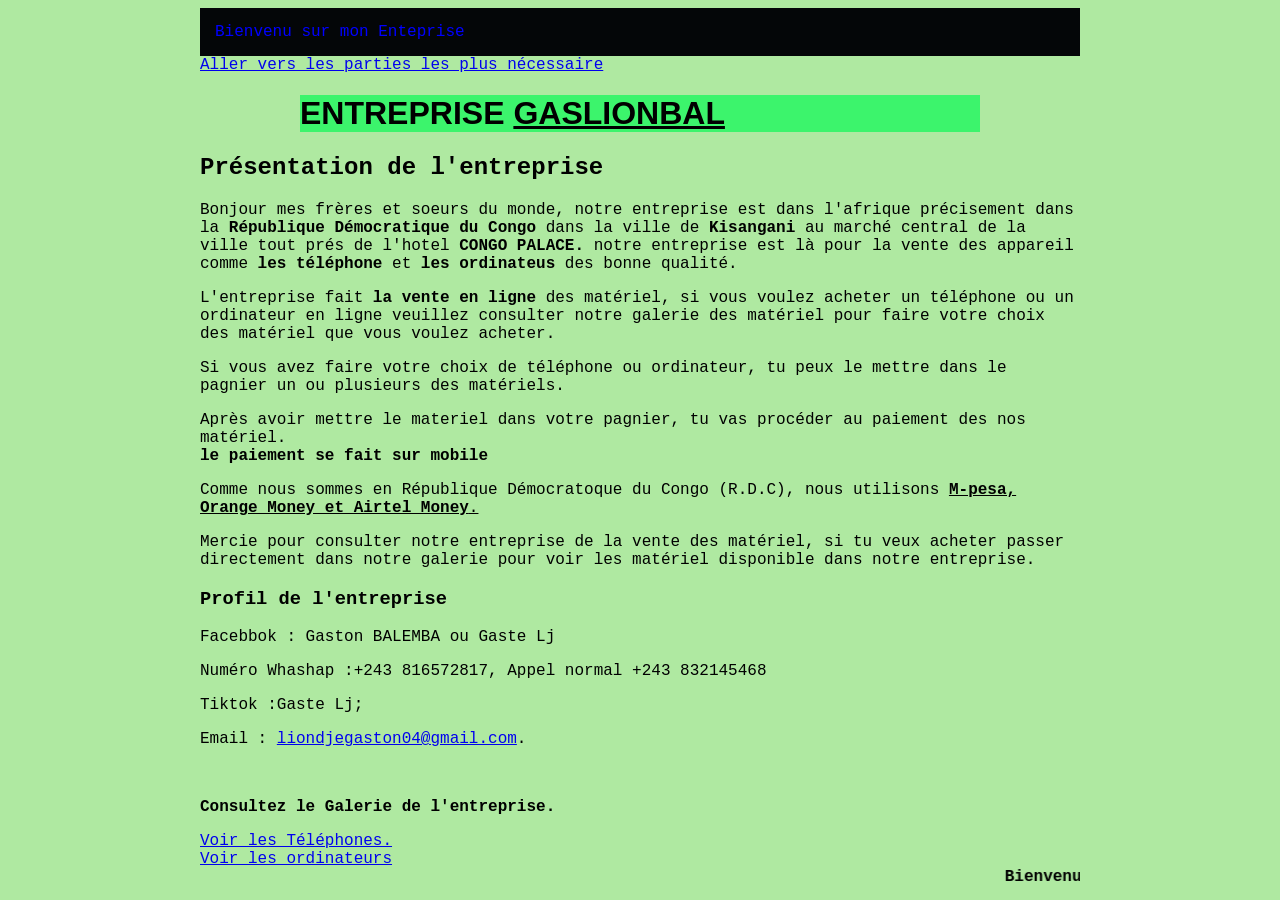
<file: index.html>
<!DOCTYPE html>
<html>
<head>
	<meta charset="utf-8">
	<meta name="viewport" content="width=device-width, initial-scale=1">
	<title>Bienvenu dans mon site de vente des appareil</title>
	<link rel="stylesheet" type="text/css" href="style.css">
</head>
<body>
	<header>Bienvenu sur mon Enteprise</header>
	<a href="#mon_ancre">Aller vers les parties les plus nécessaire</a>
	<h1 class="diff">ENTREPRISE <u>GASLIONBAL</u></h1>
	<h2> Présentation de l'entreprise</h2>
	<p>Bonjour mes frères et soeurs du monde, notre entreprise est dans l'afrique précisement dans la <b>République Démocratique du Congo </b> dans la ville de <b>Kisangani</b> au marché central de la ville tout prés de l'hotel  <b>CONGO PALACE.</b> notre entreprise  est là pour la vente des appareil comme <strong>les téléphone</strong> et <strong>les ordinateus</strong>  des bonne qualité.  </p>

	<p>L'entreprise fait <b>la vente en ligne</b> des matériel, si vous voulez acheter un téléphone ou un ordinateur en ligne veuillez consulter notre galerie des matériel pour faire votre choix des matériel que vous voulez acheter.</p>

	<p>Si vous avez faire votre choix de téléphone ou ordinateur, tu peux le mettre dans le pagnier un ou plusieurs des matériels.</p>

	<p>Après avoir mettre le materiel dans votre pagnier, tu vas procéder au paiement des nos matériel. <br> <strong>le paiement se fait sur mobile</strong>  </p>

	<p>Comme nous sommes en République Démocratoque du Congo (R.D.C), nous utilisons <u><strong>M-pesa, Orange Money et Airtel Money</strong>.</u>  </p>

	<p>Mercie pour consulter notre entreprise de la vente des matériel, si tu veux acheter passer directement dans notre galerie pour voir les matériel disponible dans notre entreprise.</p>

	<h3 id="mon_ancre">Profil de l'entreprise</h3>
        <p>Facebbok : Gaston BALEMBA ou Gaste Lj</p>
        <p>Numéro Whashap :+243 816572817, Appel normal +243 832145468  </p>
        <p>Tiktok :Gaste Lj;</p>
        <p>Email : <a href="mailto:liondjegaston04@gmail.com">liondjegaston04@gmail.com</a>.</p>
    <br>	
    
    <p><strong>Consultez le Galerie de l'entreprise.</strong></p>
    <a href="telephone.html">Voir les Téléphones.</a><br><a href="ordinateur.html">Voir les ordinateurs</a>
    <marquee> <strong>Bienvenu dans notre entreprise</strong></marquee>
</body>
</html>
</file>
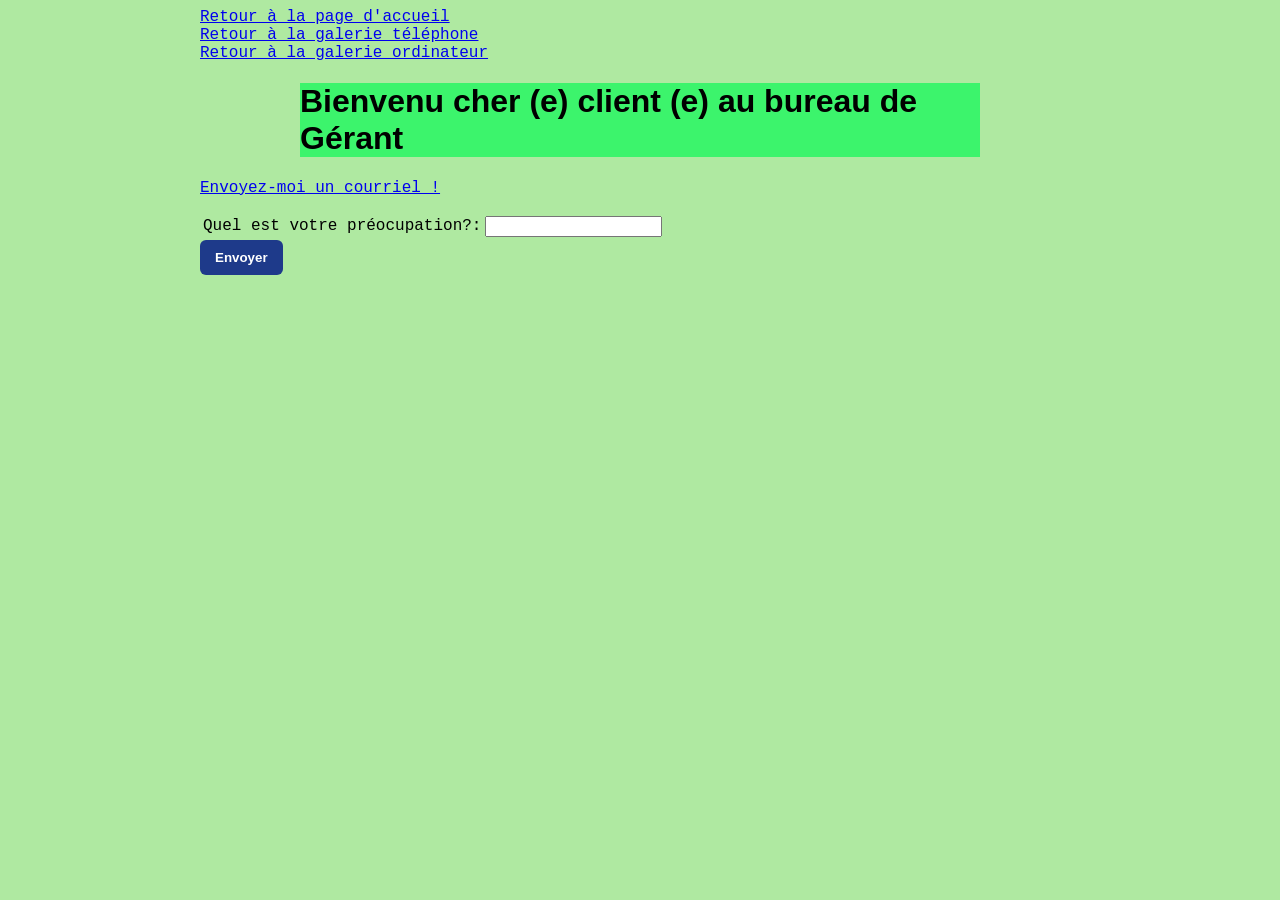
<file: infor.html>
<!DOCTYPE html>
<html>
<head>
	<meta charset="utf-8">
	<meta name="viewport" content="width=device-width, initial-scale=1">
	<title>Bienvenu notre clients</title>
	<link rel="stylesheet" type="text/css" href="style.css">
</head>
<body>
		<a href="index.html">Retour à la page d'accueil</a> <br>
		<a href="telephone.html">Retour à la galerie téléphone</a> <br>
		<a href="ordinateur.html">Retour à la galerie ordinateur</a>
		
		<h1 class="diff">Bienvenu cher (e) client (e) au bureau de Gérant</h1>
		
		<table>
			<tr>
				<td>Quel est votre préocupation?:</td>
				<td><input type="text" name=""></td>
				<p><a href="mailto:liondjegaston4@gmail.com">Envoyez-moi un courriel !</a></p>
			</tr>
		</table>
		<button class="btn-panier">Envoyer</button> </button>
</body>
</html>
</file>
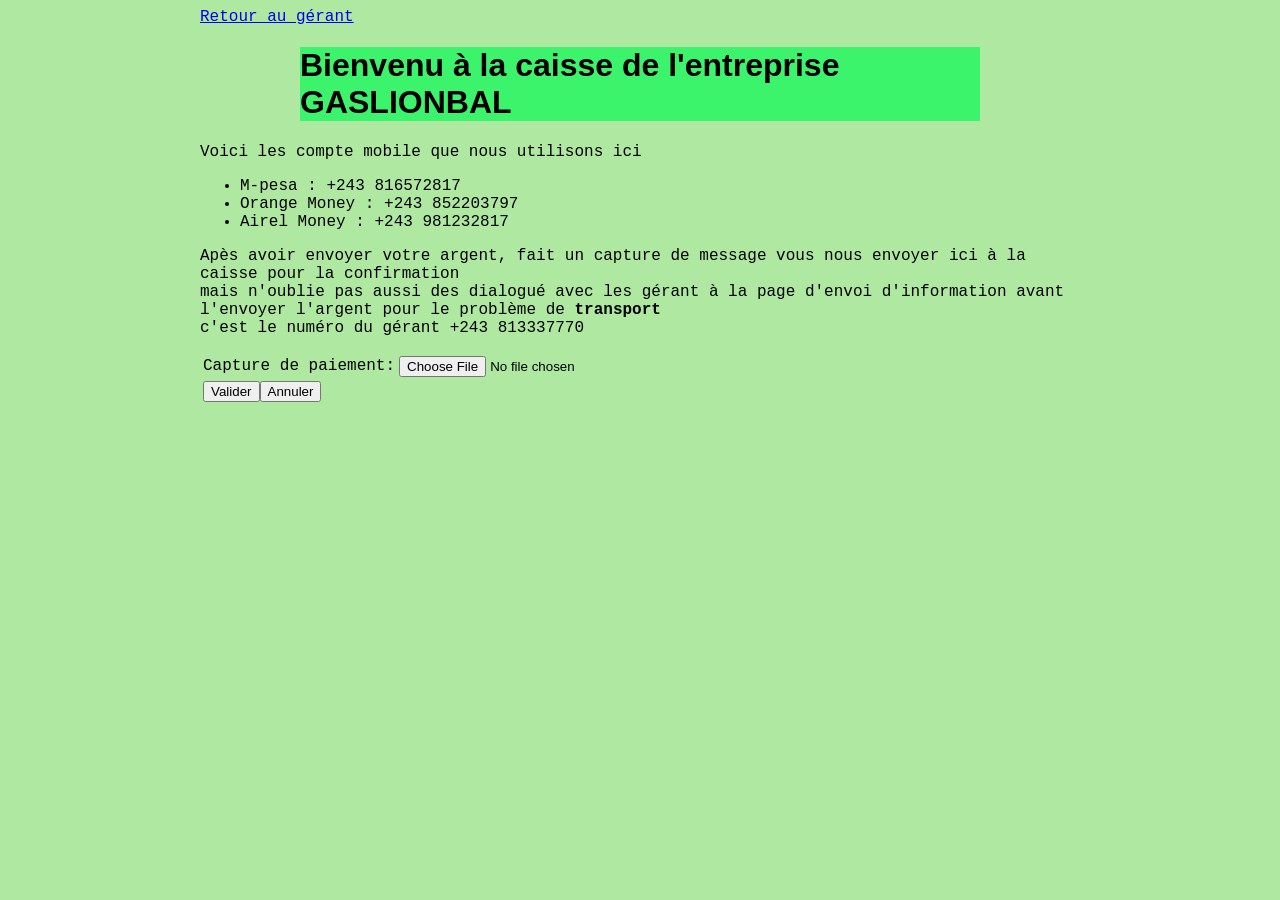
<file: servicepaiement.html>
<!DOCTYPE html>
<html>
<head>
	<meta charset="utf-8">
	<meta name="viewport" content="width=device-width, initial-scale=1">
	<title>Bienvenu à la caisse</title>
	<link rel="stylesheet" type="text/css" href="style.css">
</head>
<body>
	<a href="infor.html">Retour au gérant</a>
	<h1 class="diff">Bienvenu à la caisse de l'entreprise <strong>GASLIONBAL</strong></h1>
	<p>Voici les compte mobile que nous utilisons ici</p>
	<ul>
		<li>M-pesa : +243 816572817 </li>
		<li>Orange Money : +243 852203797</li>
		<li>Airel Money : +243 981232817</li>
	</ul>
	<p>Apès avoir envoyer votre argent, fait un capture de message vous nous envoyer ici à la caisse pour la confirmation <br>mais n'oublie pas aussi des dialogué avec les gérant à la page d'envoi d'information avant l'envoyer l'argent pour le problème de  <b> transport</b><br> c'est le numéro du gérant +243 813337770</p> 

	<table>
		<tr>
			<td>Capture de paiement:</td>
			<td><input type="file" name=""></td>
		</tr>
		<td><input type="submit" value="Valider" name=""><input type="reset" value="Annuler" name=""></td>
	</table>

</body>
</html>
</file>
<file: style.css>
body{
	background-color: rgb(175,233,161);
	margin-right: 200px ;
	margin-left: 200px ;
	font-family:"Courier New";
}

.diff{
	background-color: rgb(60,244,108);
	margin-right: 100px ;
	margin-left: 100px ;
	font-family:"Arial";
}
header{
	background-color: rgb(4,6,8);
	color: blue;
	padding: 15px;
	text-decoration: center;
	
}
.btn-panier {
    background-color: #1e3a8a;
    color: white;
    padding: 10px 15px;
    border: none;
    border-radius: 6px;
    cursor: pointer;
    font-weight: bold;
}
.btn-panier:hover {
    background-color: #facc15;
    color: black;
}
</file>
